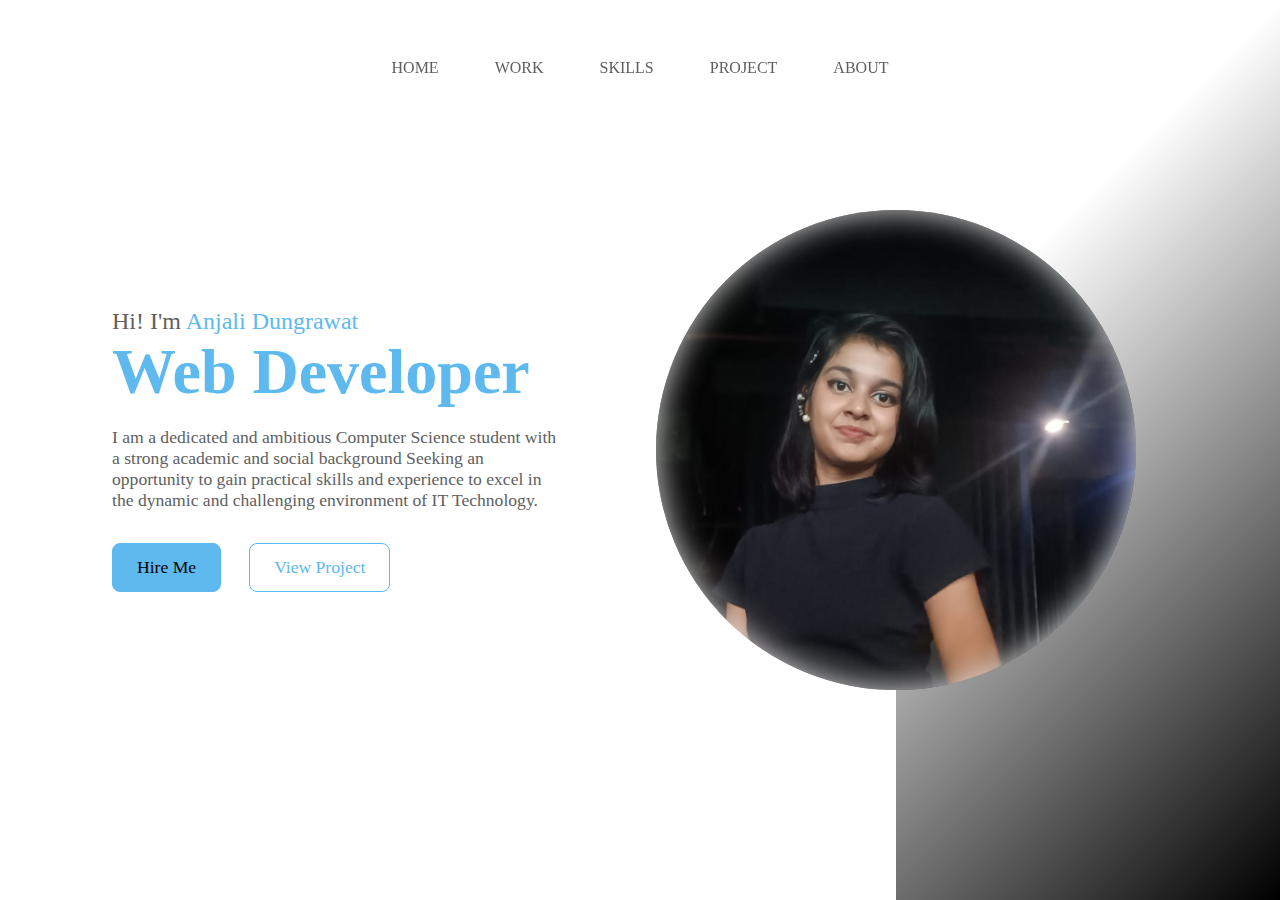
<file: Portfolio Bharat Intern/index.html>
<!DOCTYPE html>
            <html lang="en">
            <head>
                <meta charset="UTF-8">
                <meta name="viewport" content="width=device-width, initial-scale=1.0">
                <title>Portfolio Website</title>
                <link rel="stylesheet" href="style.css">
                <link rel="stylesheet" href="https://cdnjs.cloudflare.com/ajax/libs/font-awesome/6.4.2/css/all.min.css" integrity="sha512-z3gLpd7yknf1YoNbCzqRKc4qyor8gaKU1qmn+CShxbuBusANI9QpRohGBreCFkKxLhei6S9CQXFEbbKuqLg0DA==" crossorigin="anonymous" referrerpolicy="no-referrer" />
            </head>
            <body>
                <div class="portfolio-container">
                <ul class="navlist">
                    <li><a href="index.html">Home</a></li>
                    <li><a href="work.html">Work</a></li>
                    <li><a href="skills.html">Skills</a></li>
                    <li><a href="projects.html">Project</a></li>
                    <li><a href="About.html">About</a></li>
                </ul>
                <div class="left-container">
                    <div class="icons">
                        <i class="fa-brands fa-facebook-f"></i>
                        <i class="fa-brands fa-linkedin-in"></i>
                        <i class="fa-brands fa-twitter"></i>
                        <i class="fa-brands fa-codepen"></i>
                    </div>
                    <div class="content">
                        <p class="intro">Hi! I'm <span>Anjali Dungrawat</span></p> 
                        <h1>Web Developer</h1>
                        <p class="detail">I am a dedicated and ambitious Computer Science student with  a strong
                            academic and social background Seeking an opportunity to gain
                            practical skills and experience to excel in the dynamic and challenging environment of IT Technology.
                              </p>
                        <div class="btn-container">
                            <button onclick="window.location.href ='Portfolio Bharat Intern/projects.html';">Hire Me</button>
                            <button onclick="window.location.href ='Portfolio Bharat Intern/projects.html';">View Project</button>
                        </div>


                    </div>

                </div>
                <div class="right-container"></div>
                <div class="design">
                    <div class="circle"></div>
                    <div class="circle"></div>
                </div>
            </div>

            </body>
            </html>
</file>
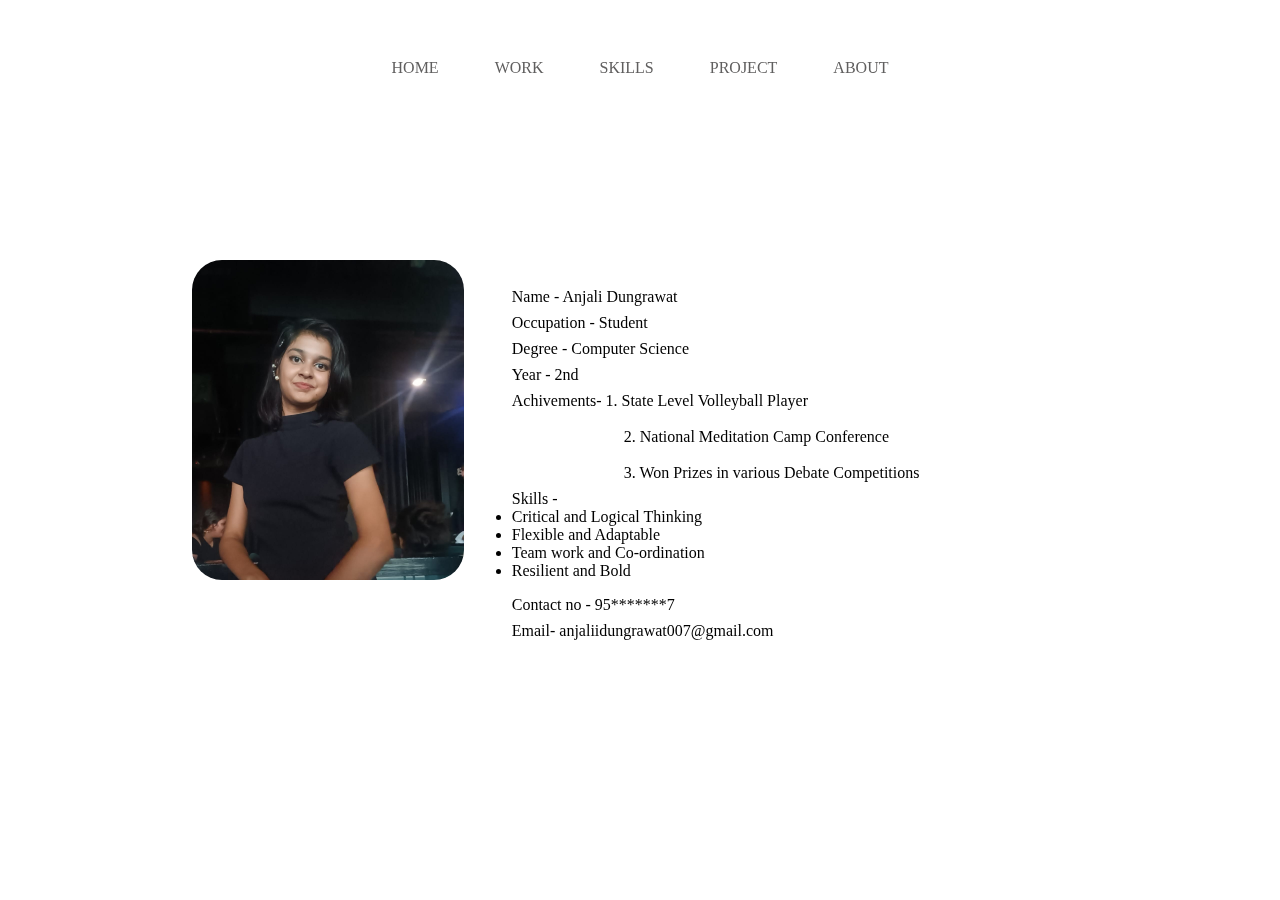
<file: Portfolio Bharat Intern/About.html>
<!DOCTYPE html>
    <html lang="en">
    <head>
        <meta charset="UTF-8">
        <meta name="viewport" content="width=device-width, initial-scale=1.0">
        <title>About</title>
        <link rel="stylesheet" href="style.css">
                <link rel="stylesheet" href="https://cdnjs.cloudflare.com/ajax/libs/font-awesome/6.4.2/css/all.min.css" integrity="sha512-z3gLpd7yknf1YoNbCzqRKc4qyor8gaKU1qmn+CShxbuBusANI9QpRohGBreCFkKxLhei6S9CQXFEbbKuqLg0DA==" crossorigin="anonymous" referrerpolicy="no-referrer" />
            
    </head>
    <body>
        <div class="portfolio-container">
            <ul class="navlist">
                <li><a href="index.html">Home</a></li>
                <li><a href="work.html">Work</a></li>
                <li><a href="skills.html">Skills</a></li>
                <li><a href="projects.html">Project</a></li>
                <li><a href="About.html">About</a></li>
            </ul>
            <div class="left-container">
                <div class="icons">
                    <i class="fa-brands fa-facebook-f"></i>
                    <i class="fa-brands fa-linkedin-in"></i>
                    <i class="fa-brands fa-twitter"></i>
                    <i class="fa-brands fa-codepen"></i>
                </div>
    <div class="aboutme">
                <div class="about-me-img">
                    <img src="image/img1.jpeg" height="320px" class="about-img">
                </div>
                <div class="details">
                    <p>Name - Anjali Dungrawat</p>
                    <p>Occupation - Student</p>
                    <p>Degree - Computer Science </p>
                    <p>Year - 2nd</p>
                    <pre>Achivements- 1. State Level Volleyball Player <br>
                            2. National Meditation Camp Conference<br>
                            3. Won Prizes in various Debate Competitions <br></pre>
                            <ul type="disk"><p>Skills - <li>Critical and Logical Thinking</li><li>Flexible and Adaptable</li> <li>Team work and Co-ordination </li><li>Resilient and Bold </li></ul> </p> 
                    <p>Contact no - 95*******7 </p> 
                    <p>Email- anjaliidungrawat007@gmail.com</p>


                </div>
                </div>
    </body>
    </html>
</file>
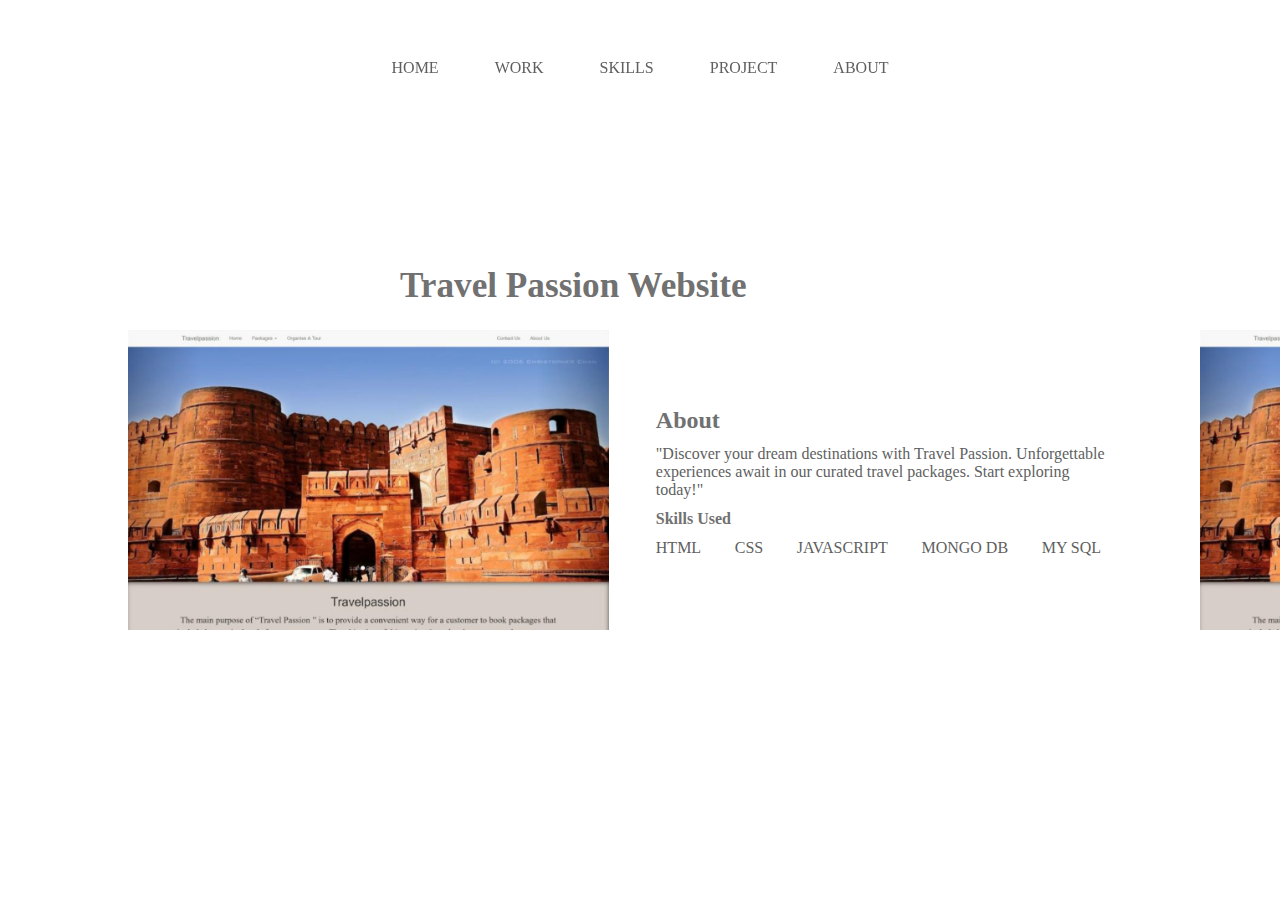
<file: Portfolio Bharat Intern/projects.html>
<!DOCTYPE html>
                    <html lang="en">
                    <head>
                        <meta charset="UTF-8">
                        <meta name="viewport" content="width=device-width, initial-scale=1.0">
                        <title>Project</title>
                        <link rel="stylesheet" href="style.css">
                        <link rel="stylesheet" href="https://cdnjs.cloudflare.com/ajax/libs/font-awesome/6.4.2/css/all.min.css" integrity="sha512-z3gLpd7yknf1YoNbCzqRKc4qyor8gaKU1qmn+CShxbuBusANI9QpRohGBreCFkKxLhei6S9CQXFEbbKuqLg0DA==" crossorigin="anonymous" referrerpolicy="no-referrer" />
                    </head>
                    <body>
                        <div>
                            <ul class="navlist">
                                <li><a href="index.html" class="active">Home</a></li>
                                <li><a href="work.html">Work</a></li>
                                <li><a href="skills.html">Skills</a></li>
                                <li><a href="projects.html">Project</a></li>
                                <li><a href="About.html">About</a></li>
                            </ul>
                            <div class="left-container">
                                <div class="icons">
                                    <i class="fa-brands fa-facebook-f"></i>
                                    <i class="fa-brands fa-linkedin-in"></i>
                                    <i class="fa-brands fa-twitter"></i>
                                    <i class="fa-brands fa-codepen"></i>
                                </div>
                            
                            <div class="projects">
                                <h1 class="name">Travel Passion Website</h1>
                                <div class="travelpassion">
                                    
                                    <div class="project-image">
                                <img src="image/travelpassion.png" height="300rem" >
                                    </div>
                                    <div class="project-discription">
                                        <h2 class="b101">About</h2>
                                        <p class="data">"Discover your dream destinations with Travel Passion. Unforgettable experiences await in our curated travel packages. Start exploring today!"</p>
                                        <h4 class="b101">Skills Used</h4>
                                        <div class="data">
                                        <p>HTML</p>
                                        <p>CSS</p>
                                        <p>JAVASCRIPT</p>
                                        <p>MONGO DB</p>
                                        <p>MY SQL</p>
                                        </div>
                                        
                                    </div>

                                </div>
                                
                            </div>
                            <div class="projects">
                                
                                <h1 class="name">Travel Passion Website</h1>
                                <div class="travelpassion">
                                    
                                    <div class="project-image">
                                <img src="image/travelpassion.png" height="300rem" >
                                    </div>
                                    <div class="project-discription">
                                        <h2 class="b101">About</h2>
                                        <p class="data">"Discover your dream destinations with Travel Passion. Unforgettable experiences await in our curated travel packages. Start exploring today!"</p>
                                        <h4 class="b101">Skills Used</h4>
                                        <div class="data">
                                        <p>HTML</p>
                                        <p>CSS</p>
                                        <p>JAVASCRIPT</p>
                                        <p>MONGO DB</p>
                                        <p>MY SQL</p>
                                        </div>
                                        
                                    </div>

                                </div>
                                
                            </div>
                            </div>
                        </div>

                        </body>
                        </html>
                    </body>
                    </html>
</file>
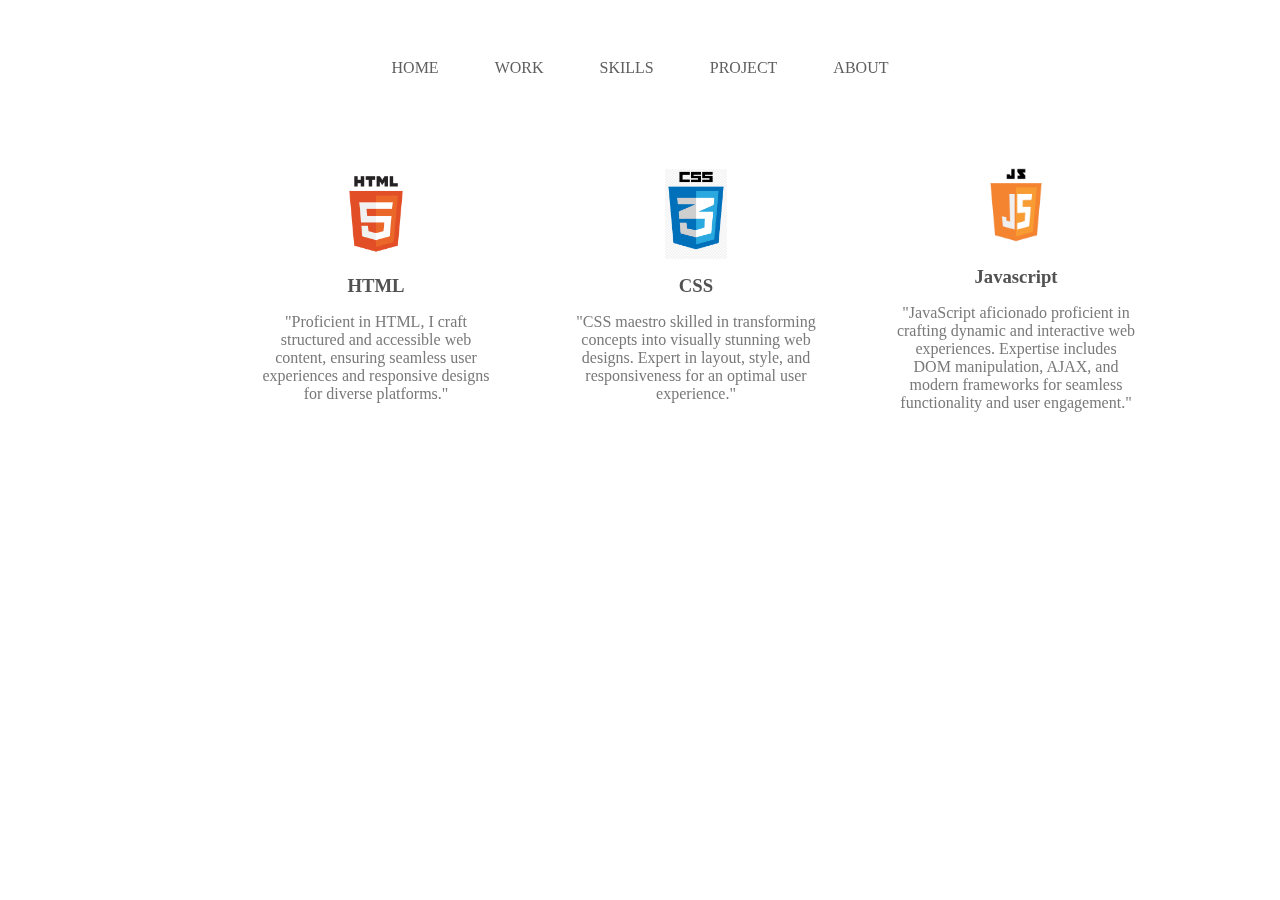
<file: Portfolio Bharat Intern/skills.html>
<!DOCTYPE html>
    <html lang="en">
    <head>
        <meta charset="UTF-8">
        <meta name="viewport" content="width=device-width, initial-scale=1.0">
        <title>Skills</title>
        <link rel="stylesheet" href="style.css">
        <link rel="stylesheet" href="https://cdnjs.cloudflare.com/ajax/libs/font-awesome/6.4.2/css/all.min.css" integrity="sha512-z3gLpd7yknf1YoNbCzqRKc4qyor8gaKU1qmn+CShxbuBusANI9QpRohGBreCFkKxLhei6S9CQXFEbbKuqLg0DA==" crossorigin="anonymous" referrerpolicy="no-referrer" />
            
    </head>
    <body>
        <div class="portfolio-container">
            <ul class="navlist">
                <li><a href="index.html">Home</a></li>
                <li><a href="work.html">Work</a></li>
                <li><a href="skills.html">Skills</a></li>
                <li><a href="projects.html">Project</a></li>
                <li><a href="About.html">About</a></li>
            </ul>
            <div class="left-container">
                <div class="icons">
                    <i class="fa-brands fa-facebook-f"></i>
                    <i class="fa-brands fa-linkedin-in"></i>
                    <i class="fa-brands fa-twitter"></i>
                    <i class="fa-brands fa-codepen"></i>
                </div>
            </div>
        <div class="inner">
            
            <div class="container">
                <div class="skill-box">
                    <div class="skill-title">
                        <div class="img">
                        <img src="image/HTML 5.png" height="90px">
                        </div>
    <div class="skillname">
                        <h3>HTML</h3>
                        </div>
                    </div>
                <p class="skilldis">"Proficient in HTML, I craft structured and accessible web content, ensuring seamless user experiences and responsive designs for diverse platforms."</p>
                </div>
                <div class="skill-box">
                    <div class="skill-title">
                        <div class="img">
                        <img src="image/css.png" height="90px">
                        </div>
    <div class="skillname">
                        <h3>CSS</h3>
                        </div>
                    </div>
                <p class="skilldis">"CSS maestro skilled in transforming concepts into visually stunning web designs. Expert in layout, style, and responsiveness for an optimal user experience."</p>
                </div>
                <div class="skill-box">
                    <div class="skill-title">
                        <div class="img">
                        <img src="image/js.png" height="90px">
                        </div>
                    <div class="skillname">
                        <h3>Javascript</h3>
                        </div>
                    </div>
                <p class="skilldis">"JavaScript aficionado proficient in crafting dynamic and interactive web experiences. Expertise includes DOM manipulation, AJAX, and modern frameworks for seamless functionality and user engagement."</p>
                </div>
            </div>
        </div> 
    </body>
    </html>
</file>
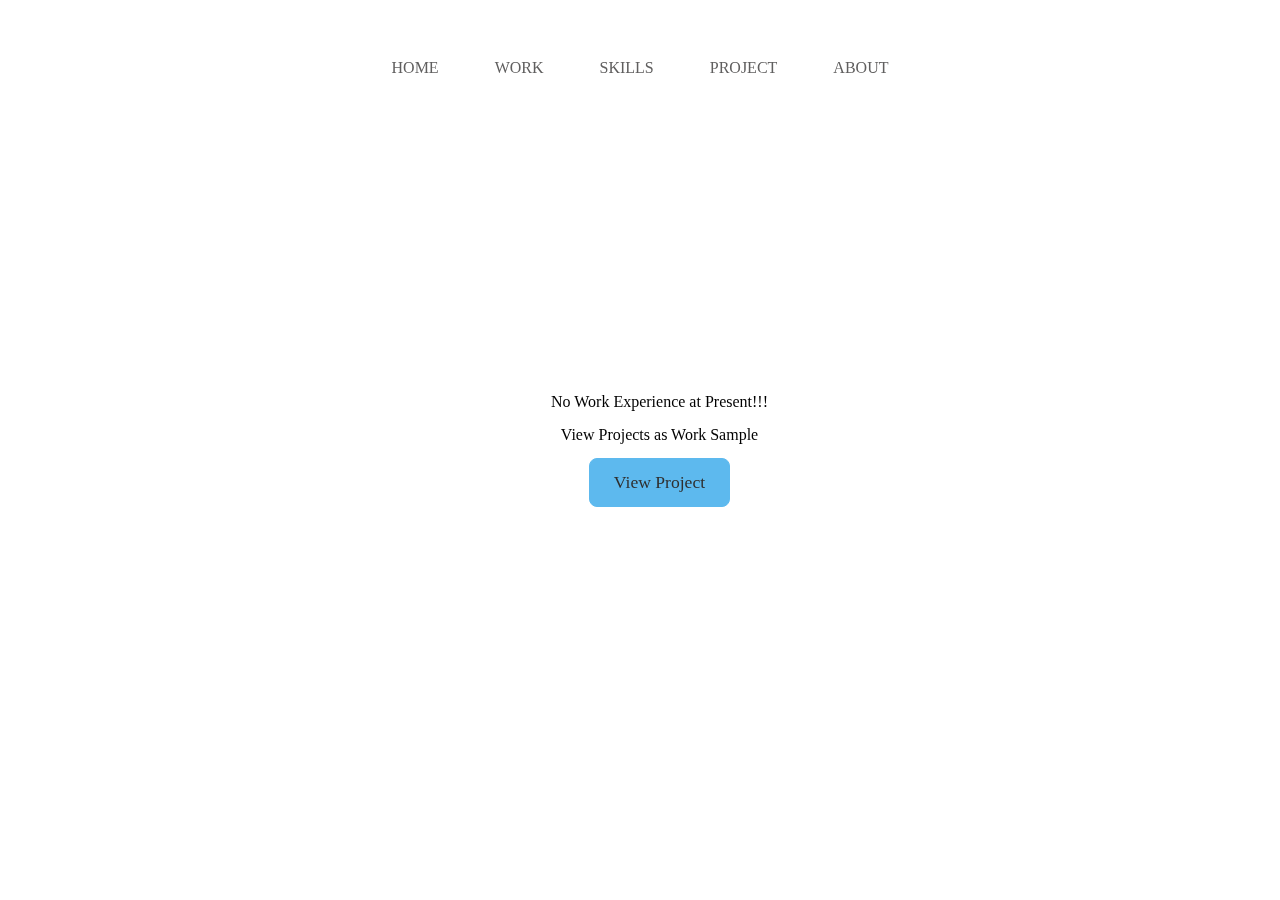
<file: Portfolio Bharat Intern/work.html>
<!DOCTYPE html>
    <html lang="en">
    <head>
        <meta charset="UTF-8">
        <meta name="viewport" content="width=device-width, initial-scale=1.0">
        <title>Work</title>
        <link rel="stylesheet" href="style.css">
                <link rel="stylesheet" href="https://cdnjs.cloudflare.com/ajax/libs/font-awesome/6.4.2/css/all.min.css" integrity="sha512-z3gLpd7yknf1YoNbCzqRKc4qyor8gaKU1qmn+CShxbuBusANI9QpRohGBreCFkKxLhei6S9CQXFEbbKuqLg0DA==" crossorigin="anonymous" referrerpolicy="no-referrer" />
            
    </head>
    <body>
        <div class="portfolio-container">
            <ul class="navlist">
                <li><a href="index.html">Home</a></li>
                <li><a href="work.html">Work</a></li>
                <li><a href="skills.html">Skills</a></li>
                <li><a href="projects.html">Project</a></li>
                <li><a href="About.html">About</a></li>
            </ul>
            <div class="left-container">
                <div class="icons">
                    <i class="fa-brands fa-facebook-f"></i>
                    <i class="fa-brands fa-linkedin-in"></i>
                    <i class="fa-brands fa-twitter"></i>
                    <i class="fa-brands fa-codepen"></i>
                </div>

        <div class="workexperience">
            <p class="declaration">No Work Experience at Present!!! </p>
            <p>View Projects as Work Sample</p>
            <button class="btn">View Project</button>
        </div>
    </body>
    </html>
</file>
<file: Portfolio Bharat Intern/style.css>
*{
        margin: 0;
        padding: 0;
        box-sizing: border-box;
        font-family: 'Source Serif 4', serif;
        
    }
    .portfolio-container{
        min-height: 100vh;
        width: 100%;
        display: flex;
    }
    .navlist{
        display:flex;
        gap:3.5rem;
        height: 15vh;
        width: 100%;
        justify-content: center;
        position: fixed;
        align-items: center;
    }
    .navlist li{
    list-style: none;
    }
    .navlist li a {
        text-decoration: none;
        text-transform: uppercase;
        font-size: 1rem;
        color: rgb(96, 95, 95);
        position: relative;
        
    }
    .left-container{
        background:#ffffff ;
        width:70%;
        padding-left:3rem ;


    }
    .right-container{
    background: linear-gradient(-45deg, #000000,#ffffff 70%);
    width: 30%;

    }
    .left-container, .right-container{
        height: 100vh;
        display: flex;
        align-items: center;
        

    }
    .icons .fa-brands{
        color: rgb(96, 96, 96);
        font-size: 1.7rem;
    }
    .icons{
        display:flex ;
        flex-direction: column;
        justify-content: center;
        align-items: center;
        gap:3rem;
        

    }
    .content{
        margin-left: 4rem;


    }
    .content .intro span{
        color: #5db9ee;
    }
    .content p{
        font-size: 1.5rem;
        color: rgb(96, 95, 95);


    }
    .content h1{
        font-size: 4rem;
        color: #5db9ee;

    }
    .content .detail{
    font-size: 1.1rem;
    color: rgb(96, 96, 96);
    max-width: 28rem;
    margin: 1.1rem 0  2rem 0; 
    }
    .btn-container button{
        border: .1rem solid #5db9ee;
        font-size: 1.1rem;
        padding: .8rem 1.5rem;
        border-radius: .5rem;
        cursor: pointer;
        transition: .5s ease;
    }
    button:nth-child(1)
    { 
        background: #5db9ee;

    }
    button:nth-child(2)
    { color: #5db9ee;
        background: transparent;
        margin-left: 1.5rem;

    }
    button:nth-child(1):hover{
        background:transparent;
        color:#5db9ee;
    }
    button:nth-child(2):hover{
        color:#7a7979;
        background:#5db9ee;
    }
    .icons .fa-brands:hover{
    cursor: pointer;
    background: linear-gradient(black,#3877ff);
    background-clip: text;
    -webkit-text-fill-color: transparent;
    }
    .design .circle{
        aspect-ratio: 1;
        position: absolute;
        border-radius: 50%;
        top: 50%;
        left: 70%;
        transform: translate(-50%,-50%);
    }


    .circle:nth-child(2){
        background-image: url("image/img1.jpeg");
        background-size: 100%;
        border: .0.5rem  #faf5f5;
        box-shadow: 0 0 0px #dddcdc, 
        inset 0 0 0px #e2dede,
        0 0 0rem #e7e7e7,
        inset 0 0 2rem #e1e1e1,
        0 0 0rem #dedede,
        inset 0 0 0rem #dadada;
        width: 30rem
    }
    .navlist li a::after, .navlist .active::after  {
        content: "";
        position:absolute;
        background: #262525;
        width: 100%;
        height: .1rem;
        left: 0;
        bottom: -5px;
        transform: scale(0);
        transform-origin: bottom left;
        transition: transform .5s;
    }
    .navlist li a:hover::after, .navlist.active::after{
        transform: scale(1);
    }
    /* Project Page*/
    .travelpassion{
        display: flex;
        align-items: center;

    }
    .project-discription{
        width: 29rem;
        margin-left: 2.9rem;
        display: flex;
        flex-direction: column;
        gap: .7rem;
    }
    .project-image{
        margin-left: 5rem;
    }
    .name{
        margin-left: 22rem;
        margin-bottom: 1.5rem;
        color: #717171;
        font-size: 2.2rem;
    }
    .b101{
    color:#717171;
    }
    .data{
        color: rgb(96, 95, 95);
        display: flex;
        gap:2.1rem;
    }
    .container{
        display: flex;
        align-items: center;
        align-content: center;
        position: fixed;
        right:9rem;
        top: 10rem;
        gap: 5rem;
        
        

    }

    .skill-box{
        display: flex;
        flex-direction: column;
        align-items: center;
        text-align: center;
        gap: 1rem;
        
    }
    .skillname{
        margin-top: 1rem;
        color: #525252;
    }
    .skilldis{
        width: 15rem;
        color: #7a7979;
    }
    .img{
        height: 90px;
        width: auto;
    
    }
    .btn{
        color:#2f2f2f;
        background:#5db9ee;
        border: .1rem solid #5db9ee;
        font-size: 1.1rem;
        padding: .8rem 1.5rem;
        border-radius: .5rem;
        cursor: pointer;
        transition: .5s ease;
    }
    .workexperience{
        
        display: flex;
        flex-direction: column;
        gap: 0.9rem;
        align-items: center ;
        position: fixed;
        right: 32rem;
    }
    .about-img{
        border-radius: 30px;
    }
    .aboutme{
        display: flex;
        gap: 3rem;
        position:fixed;
        left: 12rem;
    }
    .details{
        display: flex;
        flex-direction:column;
        gap: .5rem;
        margin-top: 28px;
    }
</file>
